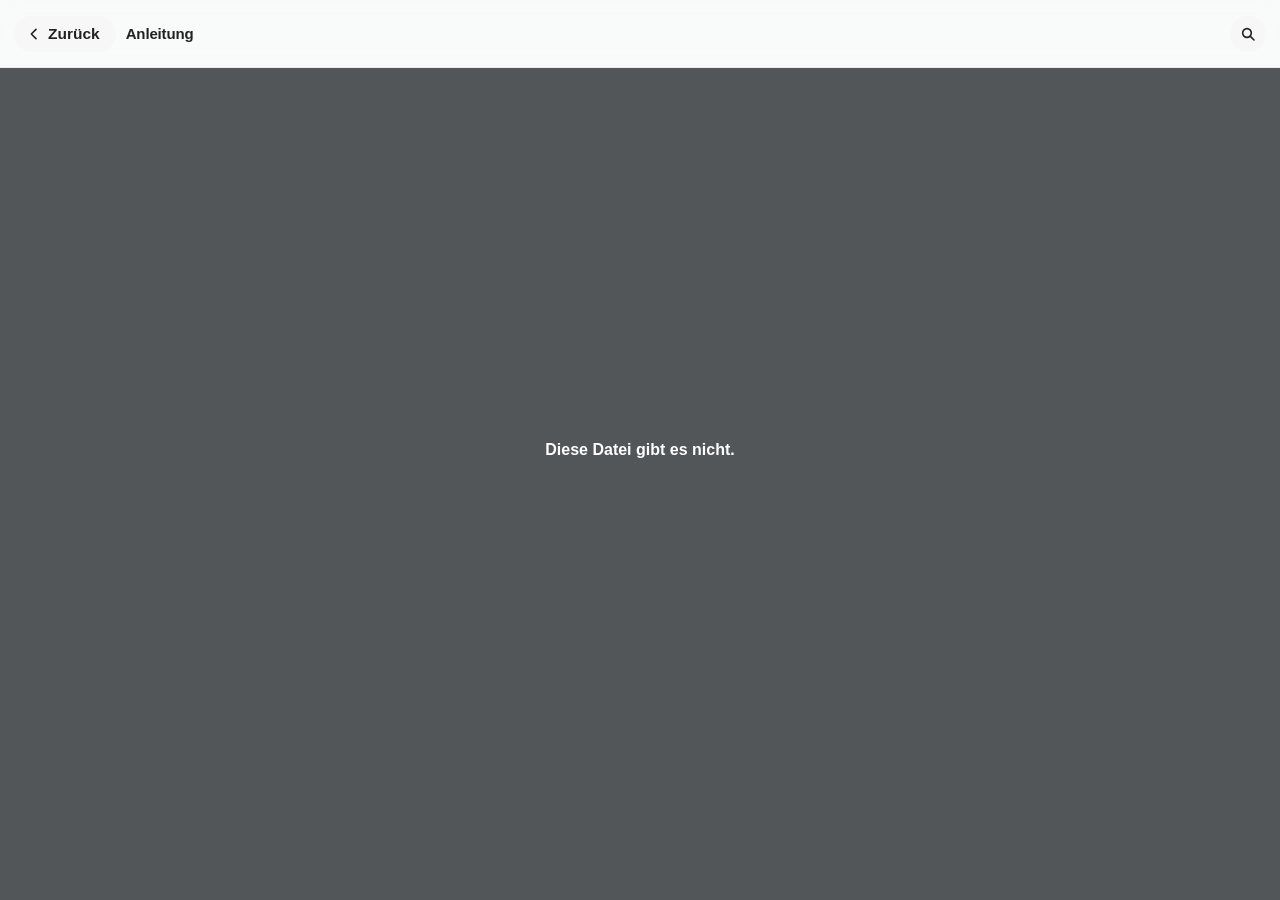
<file: lesen.html>
<!doctype html>
<html lang="de">
<head>
<meta charset="utf-8">
<meta name="viewport" content="width=device-width, initial-scale=1, viewport-fit=cover">
<meta name="theme-color" content="#ffffff">
<link rel="stylesheet" href="assets/tokens.css">
<title>Anleitung — Basislager 4.0</title>
<style>
/* Der PDF-Betrachter des Bordbuchs. Er existiert, weil die App auf dem
   Homescreen ohne Browserleiste laeuft: Oeffnet sie ein PDF direkt, gibt
   es keinen Weg zurueck. Hier gibt es eine Kopfzeile mit Zurueck-Knopf —
   und eine Suche ueber die OCR-Textschicht der eingescannten Seiten. */
html{-webkit-text-size-adjust:100%;font-size:17px;font:-apple-system-body}
body{margin:0;background:#525659;font-family:-apple-system,BlinkMacSystemFont,"Segoe UI",Roboto,sans-serif}
.kopf{position:fixed;left:0;right:0;top:0;z-index:10;
  background:rgba(255,255,255,.97);-webkit-backdrop-filter:blur(10px);backdrop-filter:blur(10px);
  border-bottom:1px solid #EBEBEB;
  padding:calc(10px + env(safe-area-inset-top)) max(14px,env(safe-area-inset-right)) 10px max(14px,env(safe-area-inset-left))}
.zeile{display:flex;align-items:center;gap:10px}
.zurueck{display:inline-flex;align-items:center;gap:6px;border:0;background:#F7F7F7;color:#222;
  font-family:inherit;font-size:0.9118rem;font-weight:700;border-radius:99px;padding:9px 16px 9px 12px;cursor:pointer}
.zurueck svg,.lupe svg{width:16px;height:16px;stroke:currentColor;fill:none;stroke-width:2.4;stroke-linecap:round;stroke-linejoin:round}
.titel{flex:1;min-width:0;font-size:0.8824rem;font-weight:700;color:#222;letter-spacing:-.01em;
  white-space:nowrap;overflow:hidden;text-overflow:ellipsis}
.seite{flex:0 0 auto;font-size:0.7353rem;font-weight:600;color:#717171;font-variant-numeric:tabular-nums}
.lupe{flex:0 0 auto;width:36px;height:36px;border:0;background:#F7F7F7;color:#222;border-radius:50%;
  display:grid;place-items:center;cursor:pointer}
.lupe[aria-pressed="true"]{background:#222;color:#fff}

/* Suchleiste, zweite Zeile im Kopf */
#sleiste{display:none;margin-top:9px}
#sleiste.offen{display:flex;gap:9px;align-items:center}
#sfeld{flex:1;min-width:0;border:1.5px solid #DDD;border-radius:99px;background:#fff;
  font-family:inherit;font-size:16px;color:#222;padding:9px 15px;outline:0}
#sfeld:focus{border-color:#222}

/* Trefferliste als Blatt unter dem Kopf */
#sliste{position:fixed;left:0;right:0;top:0;bottom:0;z-index:9;display:none;
  background:#fff;overflow-y:auto;-webkit-overflow-scrolling:touch;
  padding:0 max(14px,env(safe-area-inset-right)) 30px max(14px,env(safe-area-inset-left))}
#sliste.offen{display:block}
#sliste .stand{font-size:0.7353rem;color:#717171;font-weight:600;margin:14px 2px 10px}
.treffer{display:block;width:100%;text-align:left;border:0;border-bottom:1px solid #EBEBEB;
  background:none;font-family:inherit;cursor:pointer;padding:12px 2px}
.treffer .ts{font-size:0.7353rem;font-weight:700;color:var(--bl-signal-text,#A8321F);margin-bottom:3px}
.treffer .tx{font-size:0.8529rem;color:#222;line-height:1.5;word-break:break-word}
.treffer mark{background:#FFE8AD;border-radius:3px;padding:0 1px}

#blaetter{padding:calc(64px + env(safe-area-inset-top)) 0 calc(24px + env(safe-area-inset-bottom))}
.blatt{position:relative;margin:0 auto 10px;background:#fff;box-shadow:0 2px 10px rgba(0,0,0,.35)}
.blatt canvas{display:block;width:100%;height:100%}
#meldung{position:fixed;inset:0;display:grid;place-items:center;color:#fff;font-size:0.9412rem;
  font-weight:600;text-align:center;padding:0 30px;line-height:1.5}
#meldung.weg{display:none}
</style>
</head>
<body>
<header class="kopf">
  <div class="zeile">
    <button class="zurueck" type="button" id="zurueck">
      <svg viewBox="0 0 24 24" aria-hidden="true"><path d="M15 5l-7 7 7 7"/></svg>Zurück
    </button>
    <p class="titel" id="titel">Anleitung</p>
    <p class="seite" id="seite"></p>
    <button class="lupe" type="button" id="lupe" aria-label="Im Dokument suchen" aria-pressed="false">
      <svg viewBox="0 0 24 24" aria-hidden="true"><circle cx="10.5" cy="10.5" r="6.5"/><path d="M15.5 15.5 21 21"/></svg>
    </button>
  </div>
  <div id="sleiste">
    <input id="sfeld" type="search" placeholder="Im Dokument suchen"
      autocomplete="off" autocorrect="off" autocapitalize="none" spellcheck="false"
      inputmode="search" enterkeyhint="search" aria-label="Im Dokument suchen">
  </div>
</header>
<div id="sliste"></div>
<div id="meldung">Anleitung wird geladen …</div>
<main id="blaetter"></main>

<script src="pdfjs/pdf.min.js"></script>
<script>
(function(){
'use strict';
var meldung=document.getElementById('meldung');
var seite=document.getElementById('seite');
var blaetter=document.getElementById('blaetter');
var lupe=document.getElementById('lupe');
var sleiste=document.getElementById('sleiste');
var sfeld=document.getElementById('sfeld');
var sliste=document.getElementById('sliste');

document.getElementById('zurueck').addEventListener('click', function(){
  if(history.length>1) history.back();
  else location.href='index.html';
});

/* Nur eigene Anleitungen aus dem eigenen Ordner, nichts Fremdes. */
var params=new URLSearchParams(location.search);
var d=params.get('d')||'';
if(!/^anleitungen\/[A-Za-z0-9._\/-]+\.pdf$/.test(d) || d.indexOf('..')>=0){
  meldung.textContent='Diese Datei gibt es nicht.';
  throw new Error('unzulaessiger Pfad');
}
var startSeite=Math.max(1, parseInt(params.get('s')||'1',10)||1);
var name=d.split('/').pop().replace(/\.pdf$/,'').replace(/^NB-\d+-/,'').replace(/-/g,' ');
document.getElementById('titel').textContent=name;
document.title=name+' — Basislager 4.0';

function esc(t){return String(t).replace(/&/g,'&amp;').replace(/</g,'&lt;').replace(/>/g,'&gt;');}

/* Umlaut-tolerant, wie die Suche im Bordbuch. Die Karte fuehrt von der
   normalisierten Position zurueck zum Rohtext fuer den Ausschnitt. */
function normalisieren(t){
  var n='', karte=[];
  for(var i=0;i<t.length;i++){
    var ch=t[i].toLowerCase(), rep;
    if(ch==='ä')rep='ae'; else if(ch==='ö')rep='oe'; else if(ch==='ü')rep='ue';
    else if(ch==='ß')rep='ss'; else rep=ch;
    for(var k=0;k<rep.length;k++){ n+=rep[k]; karte.push(i); }
  }
  return {n:n, karte:karte};
}

pdfjsLib.GlobalWorkerOptions.workerSrc='pdfjs/pdf.worker.min.js';

pdfjsLib.getDocument({url:d}).promise.then(function(doc){
  meldung.classList.add('weg');
  var gesamt=doc.numPages;
  seite.textContent=Math.min(startSeite,gesamt)+' / '+gesamt;
  var breite=Math.min(document.documentElement.clientWidth||window.innerWidth||375, 900);
  if(breite<320) breite=375;
  var dpr=Math.min(window.devicePixelRatio||1, 2);

  /* ---------- Seiten: Platzhalter + Rendern beim Herankommen ---------- */
  function anlegen(n, verhaeltnis){
    var div=document.createElement('div');
    div.className='blatt'; div.dataset.n=n;
    div.style.width=breite+'px';
    div.style.height=Math.round(breite*verhaeltnis)+'px';
    blaetter.appendChild(div);
    io.observe(div); zio.observe(div);
  }
  function rendern(div){
    if(div.dataset.fertig) return;
    div.dataset.fertig='1';
    doc.getPage(parseInt(div.dataset.n,10)).then(function(p){
      var v=p.getViewport({scale:1});
      var vp=p.getViewport({scale:(breite/v.width)*dpr});
      var c=document.createElement('canvas');
      c.width=vp.width; c.height=vp.height;
      div.style.height=Math.round(vp.height/dpr)+'px';
      div.appendChild(c);
      /* intent print: rendert ohne requestAnimationFrame-Takt — das laeuft
         auch in Webviews durch, die den Takt drosseln oder schlucken. */
      p.render({canvasContext:c.getContext('2d'), viewport:vp, intent:'print'});
    });
  }
  var io=new IntersectionObserver(function(es){
    es.forEach(function(e){ if(e.isIntersecting) rendern(e.target); });
  },{rootMargin:'1200px 0px'});
  var zio=new IntersectionObserver(function(es){
    es.forEach(function(e){
      if(e.isIntersecting) seite.textContent=e.target.dataset.n+' / '+gesamt;
    });
  },{rootMargin:'-45% 0px -45% 0px'});

  function zuSeite(n){
    var ziel=blaetter.children[n-1];
    if(!ziel) return;
    var r=ziel.getBoundingClientRect();
    window.scrollTo(0, window.pageYOffset + r.top - 64);
    seite.textContent=n+' / '+gesamt;
  }

  doc.getPage(1).then(function(p1){
    var v=p1.getViewport({scale:1});
    for(var n=1;n<=gesamt;n++) anlegen(n, v.height/v.width);
    if(startSeite>1) setTimeout(function(){ zuSeite(Math.min(startSeite,gesamt)); }, 50);
  });

  /* ---------- Suche ueber die OCR-Textschicht ---------- */
  var texte=[];          /* je Seite {roh, n, karte} */
  var gelesen=0;
  var liest=false;
  function einlesen(){
    if(liest || gelesen>=gesamt) return;
    liest=true;
    doc.getPage(gelesen+1).then(function(p){ return p.getTextContent(); })
      .then(function(tc){
        var roh=tc.items.map(function(it){return it.str;}).join(' ').replace(/\s+/g,' ');
        var norm=normalisieren(roh);
        texte.push({roh:roh, n:norm.n, karte:norm.karte});
        gelesen++; liest=false;
        if(sliste.classList.contains('offen')) suchen();
        if(gelesen<gesamt) setTimeout(einlesen, 0);
      })
      .catch(function(){ texte.push({roh:'',n:'',karte:[]}); gelesen++; liest=false;
        if(gelesen<gesamt) setTimeout(einlesen, 0); });
  }

  function suchen(){
    var q=normalisieren((sfeld.value||'').trim()).n;
    if(q.length<2){
      sliste.innerHTML='<p class="stand">Mindestens zwei Zeichen eingeben.'+
        (gelesen<gesamt?' Eingelesen: Seite '+gelesen+' von '+gesamt+' …':'')+'</p>';
      return;
    }
    var zeilen=[], gefunden=0;
    for(var s=0; s<gelesen && gefunden<60; s++){
      var t=texte[s], von=0, jeSeite=0;
      while(jeSeite<3 && gefunden<60){
        var i=t.n.indexOf(q, von);
        if(i<0) break;
        var a=t.karte[i], b=t.karte[Math.min(i+q.length-1, t.karte.length-1)]+1;
        var s0=Math.max(0,a-55), s1=Math.min(t.roh.length,b+75);
        var vorn=(s0>0?'… ':'')+esc(t.roh.slice(s0,a));
        var hinten=esc(t.roh.slice(b,s1))+(s1<t.roh.length?' …':'');
        zeilen.push('<button class="treffer" type="button" data-s="'+(s+1)+'">'+
          '<div class="ts">Seite '+(s+1)+'</div>'+
          '<div class="tx">'+vorn+'<mark>'+esc(t.roh.slice(a,b))+'</mark>'+hinten+'</div></button>');
        gefunden++; jeSeite++; von=i+q.length;
      }
    }
    var stand = gelesen<gesamt
      ? 'Durchsucht bis Seite '+gelesen+' von '+gesamt+' — es kommt noch mehr …'
      : (gefunden ? gefunden+' Treffer' : 'Keine Treffer — die Scans haben eine automatische Texterkennung, nicht jedes Wort wurde sauber erkannt.');
    sliste.innerHTML='<p class="stand">'+stand+'</p>'+zeilen.join('');
  }

  function sucheAuf(){
    lupe.setAttribute('aria-pressed','true');
    sleiste.classList.add('offen');
    sliste.classList.add('offen');
    sliste.style.paddingTop=(document.querySelector('.kopf').offsetHeight+6)+'px';
    suchen(); einlesen();
    setTimeout(function(){ sfeld.focus(); }, 30);
  }
  function sucheZu(){
    lupe.setAttribute('aria-pressed','false');
    sleiste.classList.remove('offen');
    sliste.classList.remove('offen');
    sfeld.blur();
  }
  lupe.addEventListener('click', function(){
    sliste.classList.contains('offen') ? sucheZu() : sucheAuf();
  });
  sfeld.addEventListener('input', suchen);
  sfeld.addEventListener('keydown', function(e){ if(e.key==='Escape') sucheZu(); });
  sliste.addEventListener('click', function(ev){
    var b=ev.target.closest ? ev.target.closest('.treffer') : null;
    if(!b) return;
    sucheZu();
    zuSeite(parseInt(b.dataset.s,10));
  });

}).catch(function(e){
  meldung.classList.remove('weg');
  meldung.textContent = navigator.onLine===false
    ? 'Kein Empfang — diese Anleitung braucht Internet.'
    : 'Die Anleitung liess sich nicht laden. Empfang prüfen und nochmals versuchen.';
});
})();
</script>
</body>
</html>
</file>
<file: assets/tokens.css>
/* Basislager 4.0 — Design-Tokens, Fassung 2 «weich»
   Einzige Quelle der Wahrheit für Farbe, Typografie, Radien, Schatten.
   Richtung: weich und monochrom — Schwarz-Weiss trägt, Grau gliedert,
   Farbe ist die Ausnahme. Signal-Rot meldet Zustände (Tank fast leer,
   Alarm), nie Aktionen: Primäraktionen sind schwarz. */

:root {
  /* ---------- Farbe: Akzent ---------- */
  --bl-signal:            #E8503C;  /* Zustandsmeldungen: Ampeln, Alarme */
  --bl-signal-hover:      #D0432F;
  --bl-signal-bg:         #FDEDEA;
  --bl-signal-text:       #A8321F;

  --bl-retro:             #0E6B5E;  /* Badge «Nachgerüstet», Haken */
  --bl-retro-bg:          #E4F2EF;
  --bl-retro-text:        #0E6B5E;

  --bl-warn:              #B35309;  /* Warnboxen — amber, nie rot */
  --bl-warn-bg:           #FFF4E0;
  --bl-warn-text:         #7A4A08;

  /* ---------- Farbe: Neutral ---------- */
  --bl-ink:               #0B0B0B;  /* Überschriften, Zahlen, Primäraktionen */
  --bl-text:              #4A4A4A;  /* Lauftext */
  --bl-muted:             #8A8A8A;  /* Label, Legende, Meta */
  --bl-border:            #E4E4E4;  /* seltene Rahmen (Eingabefelder) */
  --bl-hairline:          #ECECEC;  /* Trennlinie innerhalb einer Fläche */
  --bl-surface:           #FFFFFF;  /* Seitengrund */
  --bl-canvas:            #F7F7F7;  /* Karten und Sektionsflächen */
  --bl-chip:              #F3F3F3;  /* Suchfeld, Kacheln */
  --bl-einlage:           #ECECEC;  /* Hinweisboxen innerhalb einer Karte */

  /* ---------- Typografie ---------- */
  --bl-font: "Figtree", -apple-system, BlinkMacSystemFont, "Segoe UI", sans-serif;
  --bl-mono: ui-monospace, SFMono-Regular, "SF Mono", Menlo, monospace;

  --bl-size-display:      2rem;
  --bl-size-h1:           1.625rem;
  --bl-size-h2:           1.375rem;
  --bl-size-h3:           1.125rem;
  --bl-size-body:         1rem;
  --bl-size-small:        0.875rem;
  --bl-size-caption:      0.8125rem;

  /* ---------- Form ---------- */
  --bl-radius-sm:         12px;     /* Knöpfe, Felder */
  --bl-radius-md:         16px;     /* Kacheln, Boxen */
  --bl-radius-lg:         20px;     /* Karten, Dialoge */
  --bl-radius-pill:       999px;

  /* ---------- Schatten: fast keine ---------- */
  --bl-shadow-sm:         none;
  --bl-shadow-md:         none;
  --bl-shadow-lg:         0 8px 30px rgba(0,0,0,.14);  /* nur Dialoge */

  /* ---------- Breite ---------- */
  --bl-content-width:     760px;
}
</file>
